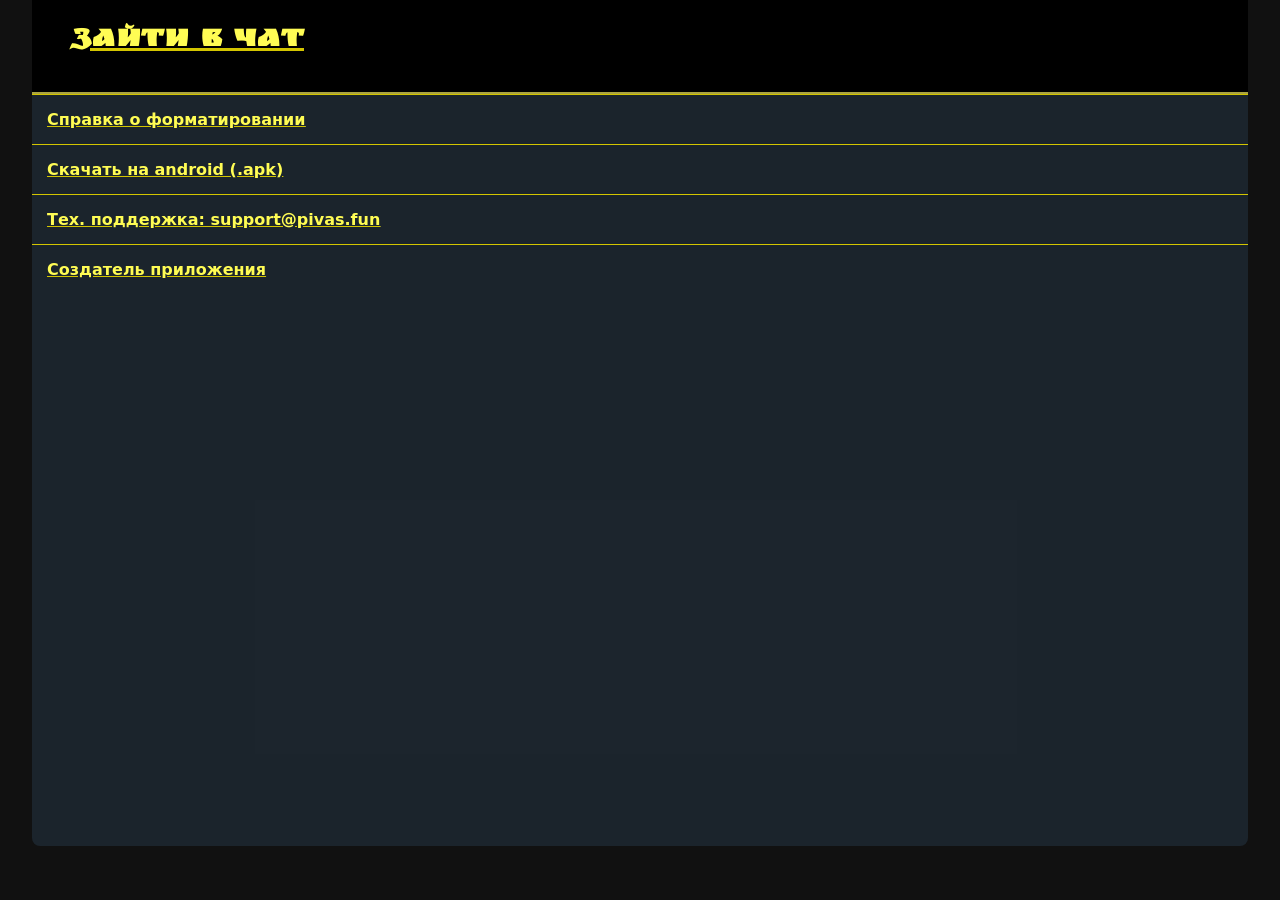
<file: static/settings.html>
<!DOCTYPE html>
<html lang="ru">
<head>
    <meta charset="UTF-8">
    <meta name="viewport" content="width=device-width, initial-scale=1.0, user-scalable=no">
    <title>Настройки</title>
    <link rel="stylesheet" href="../style.css">

    <link rel="icon" type="image/png" href="../favicon/favicon-96x96.png" sizes="96x96" />
    <link rel="icon" type="image/svg+xml" href="../favicon/favicon.svg" />
    <link rel="shortcut icon" href="../favicon/favicon.ico" />
    <link rel="apple-touch-icon" sizes="180x180" href="../favicon/apple-touch-icon.png" />

</head>
<body>

    <div class="chat-container">
        <div class="chat-header">
            <a href="https://pivas.fun/"><h2>Зайти в чат</h2></a>
        </div>
            <a href="https://pivas.fun/static/formating"><h3>Справка о форматировании</h3></a>
            <a href="https://pivas.fun/app/podpivasniki.apk"><h3>Скачать на android (.apk)</h3></a>
            <a href="mailto:support@pivas.fun"><h3>Тех. поддержка: support@pivas.fun</h3></a>
            <a href="https://me.kovich33.ru/" target="_blank"><h3>Создатель приложения</h3></a>
        </div>


</body>
</html>
</file>
<file: style.css>
@import url('https://fonts.googleapis.com/css2?family=Ruslan+Display&display=swap');

* {
    margin: 0;
    padding: 0;
    box-sizing: border-box;
    font-family: system-ui, 'Segoe UI', 'Helvetica Neue', sans-serif;
}
body {
    background: #111111;
    min-height: 100vh;
    display: flex;
    justify-content: center;
    align-items: center;
    padding: 8px;
    position: fixed;
    top: 0;
    left: 0;
    right: 0;
    bottom: 0;
    overflow: hidden;
}
a {
    color: #d3c500;
}
.chat-container {
    background: rgba(30, 40, 50, 0.85);
    width: 95vw;
    height: 95vh;
    border-radius: 8px;
    overflow: hidden;
    display: flex;
    flex-direction: column;
    margin-bottom: 64px;
}
.chat-header {
    background: #000000;
    padding: 18px 24px;
    color: rgb(0, 0, 0);
    display: flex;
    justify-content: space-between;
    align-items: baseline;
    flex-wrap: wrap;
    border-bottom: 2px solid #aaa341;
}
.chat-header h2 {
    font-weight: 600;
    font-size: 2rem;
    background: #fffc54;
    background-clip: text;
    -webkit-background-clip: text;
    color: transparent;
    font-family: "Ruslan Display", sans-serif;
    font-style: normal;
}

.chat-container h3 {
    font-size: 1rem;
    background: #fffc54;
    background-clip: text;
    -webkit-background-clip: text;
    color: transparent;
    font-style: normal;
    padding: 15px;
    border-top: 1px solid #d3c500;
}
.chat-container h2 {
    font-size: 2rem;
    background: #fffc54;
    background-clip: text;
    -webkit-background-clip: text;
    color: transparent;
    font-family: "Ruslan Display", sans-serif;
    font-style: normal;
    padding: 15px;
}

.icon {
    width: 32px;
}
.user-info {
    display: flex;
    gap: 15px;
    align-items: center;
    font-size: 0.9rem;
    background: rgb(255, 241, 118);
    padding: 6px 14px;
    border-radius: 8px;
}
.user-email {
    color: #000000;
    font-weight: 500;
    max-width: 200px;
    overflow: hidden;
    text-overflow: ellipsis;
    white-space: nowrap;
}
.logout-btn {
    background: #c44536;
    border: none;
    color: white;
    padding: 6px 14px;
    border-radius: 30px;
    cursor: pointer;
    font-weight: bold;
    transition: 0.2s;
}
.logout-btn:hover {
    background: #b13b2c;
    transform: scale(0.96);
}
.messages-area {
    height: 100%;
    overflow-y: auto;
    padding: 20px 24px;
    display: flex;
    flex-direction: column;
    gap: 12px;
    background: #000000;
    scroll-behavior: smooth;
}
.message {
    display: flex;
    flex-direction: column;
    max-width: 80%;
    animation: fadeInUp 0.2s ease;
}
.message.own {
    align-self: flex-end;
}
.message.other {
    align-self: flex-start;
}
.message-bubble {
    padding: 10px 16px;
    border-radius: 16px;
    word-wrap: break-word;
    font-size: 0.95rem;
    line-height: 1.4;
    box-shadow: 0 1px 2px rgba(0,0,0,0.1);
}
.own .message-bubble {
    background: #fffeaf;
    color: rgb(0, 0, 0);
    border-bottom-right-radius: 3px;
}
.other .message-bubble {
    background: rgb(255, 241, 118);
    color: #000000;
    border-bottom-left-radius: 3px;
    border: 1px solid #ddd;
}
.message-meta {
    font-size: 0.7rem;
    margin: 4px 8px 0;
    color: #aaa341;
    display: flex;
    gap: 8px;
}
.own .message-meta {
    justify-content: flex-end;
}
.message-author {
    font-weight: 600;
}
.message-time {
    opacity: 0.7;
}
.input-area {
    background: #000000;
    backdrop-filter: blur(4px);
    padding: 16px 20px;
    display: flex;
    gap: 12px;
    border-top: 1px solid #aaa341;
    
}
#messageInput {
    flex: 1;
    padding: 14px 18px;
    border: none;
    border-radius: 6px;
    background: #111111;
    color: #ffffff;
    font-size: 1rem;
    outline: none;
    box-shadow: 0 1px 4px rgba(0,0,0,0.05);
    transition: 0.2s;
}
#messageInput:focus {
    box-shadow: 0 0 0 2px #aaa341;
}
#sendBtn {
    background: #fffc54;
    border: none;
    color: rgb(0, 0, 0);
    padding: 0 28px;
    border-radius: 6px;
    font-weight: bold;
    font-size: 1rem;
    cursor: pointer;
    transition: 0.2s;
}
#sendBtn:hover {
    background: #d8d400;
    transform: scale(0.99);
}
.auth-overlay {
    position: fixed;
    top: 0;
    left: 0;
    width: 100%;
    height: 100%;
    background: rgba(0,0,0,0.8);
    backdrop-filter: blur(8px);
    display: flex;
    justify-content: center;
    align-items: center;
    z-index: 1000;
}
.auth-card {
    background: #1d1d1d;
    padding: 32px 28px;
    border-radius: 8px;
    width: 90%;
    max-width: 400px;
    color: white;
    box-shadow: 0 20px 35px rgba(0,0,0,0.5);
}
.auth-card h3 {
    font-size: 1.8rem;
    margin-bottom: 24px;
    text-align: center;
}
.auth-card input {
    width: 100%;
    padding: 14px 16px;
    margin: 10px 0;
    border: none;
    border-radius: 60px;
    background: #000000;
    color: rgb(255, 241, 118);
    font-size: 1rem;
    outline: none;
}
.auth-card input::placeholder {
    color: rgb(255, 255, 255);
}
.auth-card button {
    width: 100%;
    padding: 12px;
    margin-top: 16px;
    background: #d3c500;
    border: none;
    border-radius: 60px;
    font-weight: bold;
    color: rgb(0, 0, 0);
    font-size: 1rem;
    cursor: pointer;
}
.auth-card .toggle-link {
    text-align: center;
    margin-top: 20px;
    font-size: 0.85rem;
    color: #d3c500;
    cursor: pointer;
}
.error-msg {
    background: #d9534f;
    padding: 8px;
    border-radius: 30px;
    text-align: center;
    font-size: 0.8rem;
    margin-top: 12px;
}
@keyframes fadeInUp {
    from {
opacity: 0;
transform: translateY(8px);
    }
    to {
opacity: 1;
transform: translateY(0);
    }
}
.messages-area::-webkit-scrollbar {
    width: 6px;
}
.messages-area::-webkit-scrollbar-track {
    background: #e8e8cf;
}
.messages-area::-webkit-scrollbar-thumb {
    background: #aca903;
    border-radius: 10px;
}
::selection{
    background-color: rgb(153, 153, 153);
    color: black;
}

.settings-btn {
    width: 32px;
}

/* bbcode */
.bb-quote {
    background: #f0f0f0;
    border-left: 3px solid #4CAF50;
    padding: 8px 12px;
    margin: 5px 0;
    border-radius: 4px;
    font-style: italic;
}

.bb-code {
    background: #2d2d2d;
    color: #f8f8f2;
    padding: 10px;
    border-radius: 5px;
    overflow-x: auto;
    font-family: 'Courier New', monospace;
    font-size: 13px;
    margin: 5px 0;
}

.bb-code code {
    background: none;
    color: inherit;
}

.bb-image {
    max-width: 100%;
    max-height: 300px;
    border-radius: 8px;
    cursor: pointer;
    margin: 5px 0;
}

.bb-gif {
    max-width: 100%;
    max-height: 200px;
    border-radius: 8px;
    margin: 5px 0;
}

#messageInput {
    width: 100%;
    padding: 10px;
    border: 1px solid #ddd;
    border-radius: 8px;
    font-family: inherit;
    font-size: 14px;
    resize: vertical;
    transition: border-color 0.3s;
}

#messageInput:focus {
    outline: none;
    border-color: #4CAF50;
}

.message-bubble strong {
    font-weight: bold;
}

.message-bubble em {
    font-style: italic;
}

.message-bubble u {
    text-decoration: underline;
}

.message-bubble del {
    text-decoration: line-through;
}

.message-bubble a {
    color: #4CAF50;
    text-decoration: none;
}

.message-bubble a:hover {
    text-decoration: underline;
}



/* Videoplayer */
.video-container {
    position: relative;
    margin: 8px 0;
    border-radius: 12px;
    overflow: hidden;
    background: #000;
    max-width: 100%;
    width: 100%;
}

.video-preview {
    position: relative;
    cursor: pointer;
    display: block;
    line-height: 0;
}

.video-thumbnail {
    width: 100%;
    max-height: 250px;
    object-fit: cover;
    display: block;
    transition: transform 0.3s ease;
}

.video-preview:hover .video-thumbnail {
    transform: scale(1.02);
}

.video-play-button {
    position: absolute;
    top: 50%;
    left: 50%;
    transform: translate(-50%, -50%);
    width: 60px;
    height: 60px;
    background: rgba(0, 0, 0, 0.7);
    border-radius: 50%;
    display: flex;
    align-items: center;
    justify-content: center;
    color: white;
    font-size: 28px;
    cursor: pointer;
    transition: all 0.3s ease;
    z-index: 2;
    backdrop-filter: blur(4px);
}

.video-preview:hover .video-play-button {
    background: rgba(255, 0, 0, 0.8);
    transform: translate(-50%, -50%) scale(1.1);
}

.video-overlay {
    position: absolute;
    top: 0;
    left: 0;
    right: 0;
    bottom: 0;
    background: rgba(0, 0, 0, 0.2);
    transition: background 0.3s ease;
    pointer-events: none;
}

.video-preview:hover .video-overlay {
    background: rgba(0, 0, 0, 0.1);
}

.video-player-wrapper {
    position: relative;
    width: 100%;
    background: #000;
    min-height: 200px;
    display: flex;
    align-items: center;
    justify-content: center;
}

.video-player-wrapper iframe, .video-player-wrapper video {
    width: 100%;
    height: auto;
    min-height: 250px;
    max-height: 400px;
    border: none;
    display: block;
}

.video-loader {
    position: absolute;
    top: 50%;
    left: 50%;
    transform: translate(-50%, -50%);
    color: white;
    font-size: 14px;
    text-align: center;
}

/* Mobile */
@media (max-width: 1200px) {
    .video-play-button {
        width: 100px;
        height: 100px;
        font-size: 22px;
    }

    .video-player-wrapper iframe,
    .video-player-wrapper video {
        min-height: 200px;
    }

    .video-thumbnail {
        max-height: 200px;
    }
}
/* Онлайн индикатор в шапке */
.header-left {
    display: flex;
    align-items: center;
    gap: 16px;
    flex-wrap: wrap;
}

.online-indicator {
    display: flex;
    align-items: center;
    gap: 6px;
    background: rgb(255, 241, 118);
    padding: 4px 12px;
    border-radius: 30px;
    font-size: 0.8rem;
    font-weight: normal;
    cursor: pointer;
    transition: 0.2s;
}

.online-indicator:hover {
    background: rgb(255, 247, 175);
    transform: scale(1.02);
}

.online-dot {
    display: inline-block;
    width: 10px;
    height: 10px;
    border-radius: 50%;
    background: #4caf50;
    animation: pulse 1.5s infinite;
}

@keyframes pulse {
    0% { opacity: 0.4; transform: scale(0.8); }
    100% { opacity: 1; transform: scale(1.2); }
}

/* Модальное окно со списком онлайн пользователей */
.online-modal {
    position: fixed;
    top: 0;
    left: 0;
    right: 0;
    bottom: 0;
    background: rgba(0, 0, 0, 0.7);
    backdrop-filter: blur(5px);
    display: flex;
    align-items: center;
    justify-content: center;
    z-index: 10001;
    animation: fadeIn 0.2s ease;
}

@keyframes fadeIn {
    from { opacity: 0; }
    to { opacity: 1; }
}

.online-modal-content {
    background: #3b3c1f;
    border-radius: 24px;
    width: 90%;
    max-width: 400px;
    max-height: 80vh;
    display: flex;
    flex-direction: column;
    overflow: hidden;
    box-shadow: 0 20px 40px rgba(0, 0, 0, 0.3);
    animation: slideUp 0.2s ease;
}

@keyframes slideUp {
    from { transform: translateY(30px); opacity: 0; }
    to { transform: translateY(0); opacity: 1; }
}

.online-modal-header {
    display: flex;
    justify-content: space-between;
    align-items: center;
    padding: 16px 20px;
    background: #2e2b0f;
    border-bottom: 1px solid #5f602d;
}

.online-modal-header h3 {
    color: white;
    margin: 0;
    font-size: 1.1rem;
    font-family: "Ruslan Display", sans-serif;
}

.online-modal-close {
    background: none;
    border: none;
    color: white;
    font-size: 24px;
    cursor: pointer;
    padding: 0 8px;
    transition: 0.2s;
}

.online-modal-close:hover {
    color: #ff6b6b;
    transform: scale(1.1);
}

.online-modal-body {
    flex: 1;
    overflow-y: auto;
    padding: 12px;
}

.online-user-item {
    display: flex;
    align-items: center;
    gap: 12px;
    padding: 12px;
    background: #f5e94a;
    margin-bottom: 8px;
    border-radius: 12px;
    transition: 0.2s;
}

.online-user-item:hover {
    background: #ffeb99;
    transform: translateX(4px);
}

.online-user-status {
    width: 10px;
    height: 10px;
    border-radius: 50%;
    background: #4caf50;
    flex-shrink: 0;
    animation: pulse 1.5s infinite;
}

.online-user-name {
    font-weight: 600;
    color: rgb(0, 0, 0);
    flex: 1;
}

.online-empty {
    text-align: center;
    padding: 40px;
    color: #c0bf8a;
}

/* Адаптация для мобильных */
@media (max-width: 480px) {
    .online-modal-content {
        width: 95%;
        max-height: 85vh;
    }
    
    .online-user-item {
        padding: 10px;
    }
    
    .online-user-name {
        font-size: 0.9rem;
    }
    
    .header-left {
        gap: 8px;
    }
    
    .online-indicator {
        padding: 3px 10px;
        padding-bottom: 8px;
        font-size: 0.7rem;
    }
}
</file>
